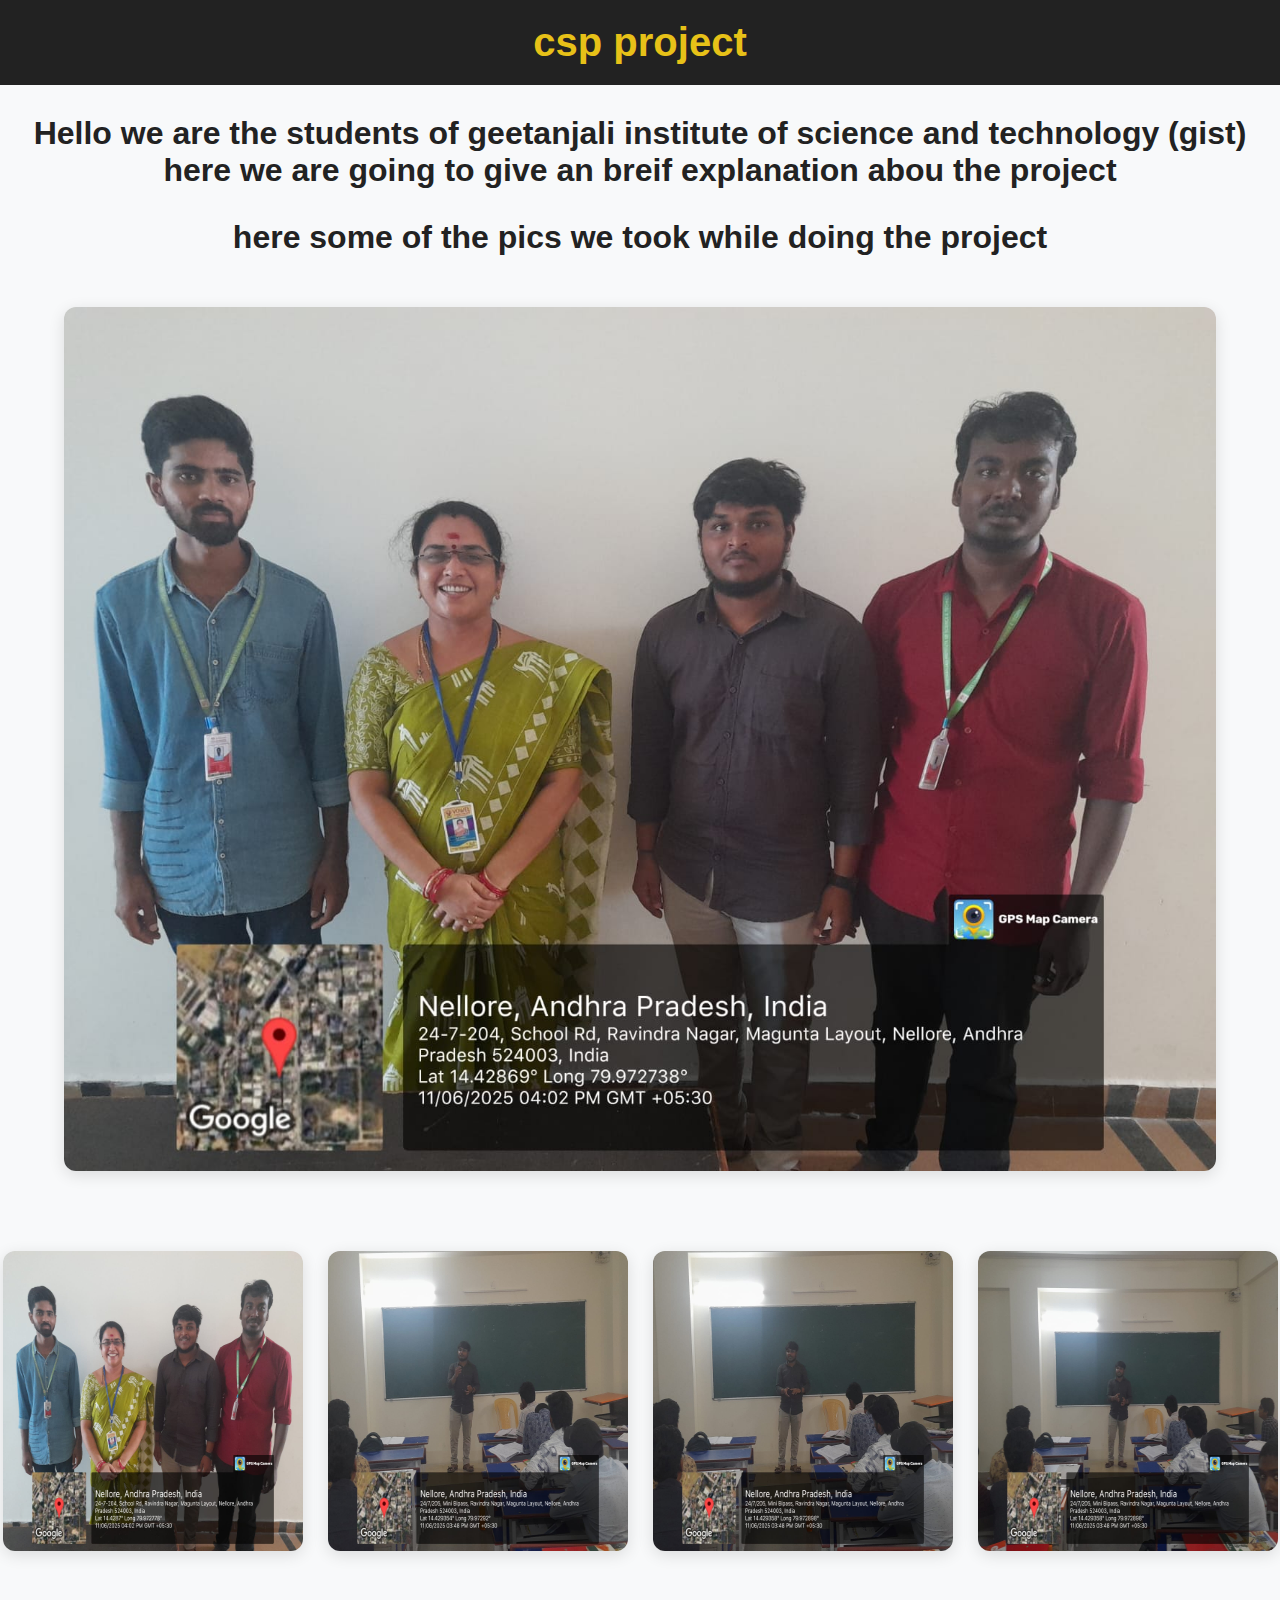
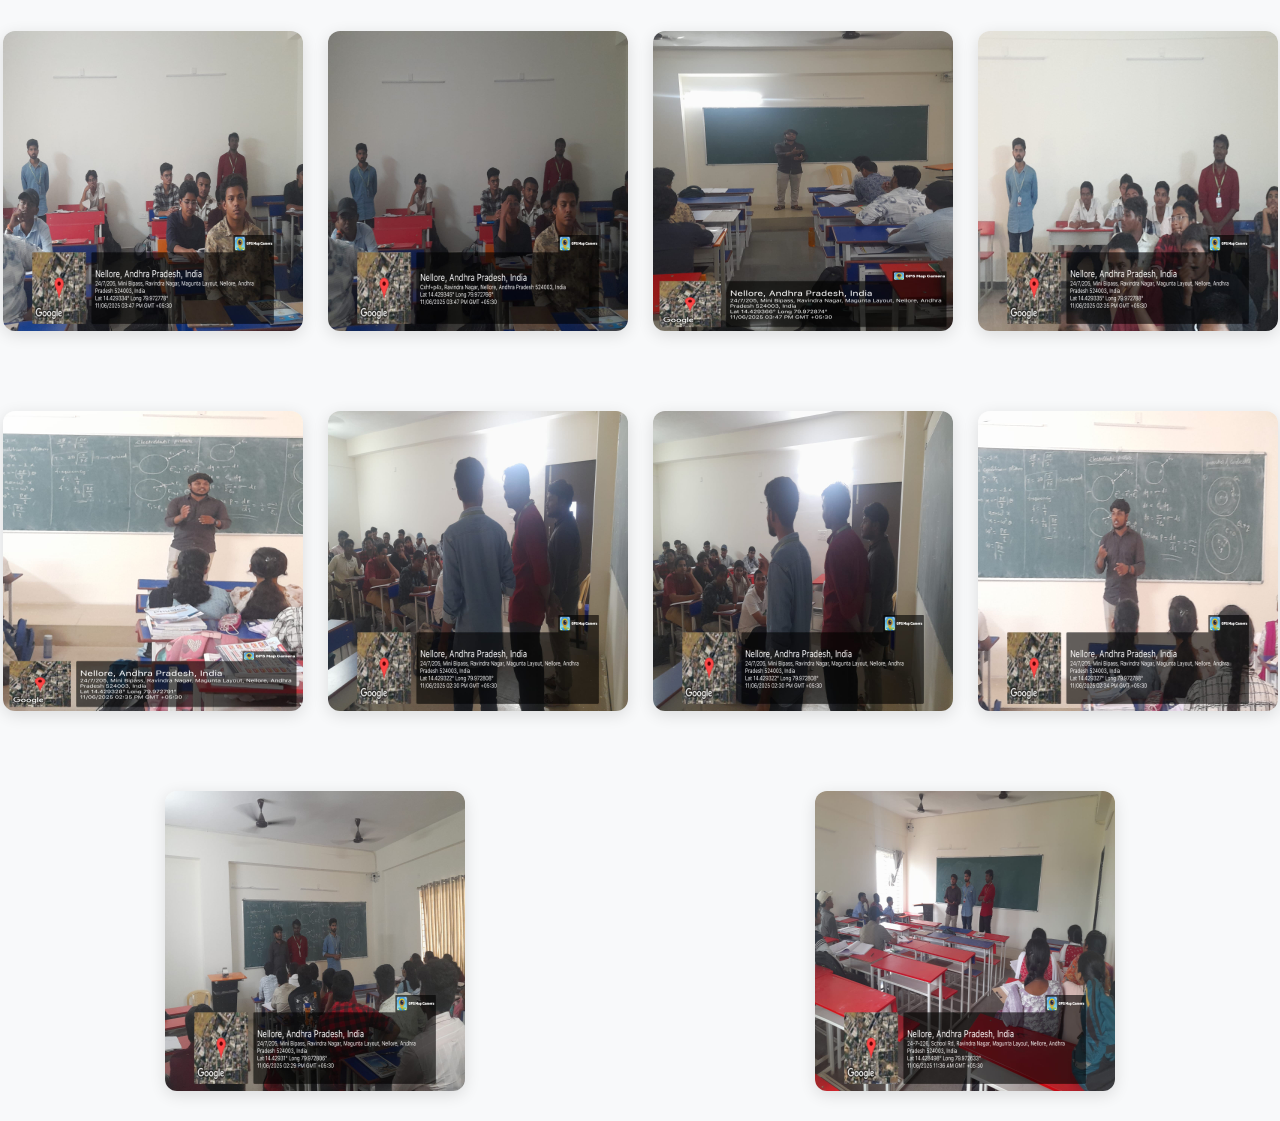
<file: about.html>
<html lang="en">
<head>
    <meta charset="UTF-8">
    <meta name="viewport" content="width=device-width, initial-scale=1.0">
    <title>About</title>
    <link rel="stylesheet" href="csp style.css">
</head>
<body>
    <header>
        <h1 > <a style="color: rgb(231, 193, 24); text-decoration:none ;" href="index.html">csp project</a></h1>
    </header>
    <h1>Hello we are the students of geetanjali institute of science and technology (gist) here we are going to give an breif explanation abou the project </h1>
<h1>here some of the pics we took while doing the project</h1> 
<div class=" image-container" style="display: flex; flex-wrap: wrap; justify-content: center; gap: 20px;">
    <img class="survey-img" src= static\IMG-20250613-WA0003.jpg >
    <img class="survey-img" src= static\IMG-20250613-WA0004.jpg style="width: 300px; height: 300px;">
    <img class="survey-img" src= static\IMG-20250613-WA0005.jpg style="width: 300px; height: 300px;">
    <img class="survey-img" src= static\IMG-20250613-WA0006.jpg style="width: 300px; height: 300px;">
    <img class="survey-img" src= static\IMG-20250613-WA0007.jpg style="width: 300px; height: 300px;">
    <img class="survey-img" src= static\IMG-20250613-WA0008.jpg style="width: 300px; height: 300px;">
    <img class="survey-img" src= static\IMG-20250613-WA0010.jpg style="width: 300px; height: 300px;">
    <img class="survey-img" src= static\IMG-20250613-WA0011.jpg style="width: 300px; height: 300px;">
    <img class="survey-img" src= static\IMG-20250613-WA0040.jpg style="width: 300px; height: 300px;">
    <img class="survey-img" src= static\IMG-20250613-WA0041.jpg style="width: 300px; height: 300px;">
    <img class="survey-img" src= static\IMG-20250613-WA0042.jpg style="width: 300px; height: 300px;">
    <img class="survey-img" src= static\IMG-20250613-WA0043.jpg style="width: 300px; height: 300px;">
    <img class="survey-img" src= static\IMG-20250613-WA0044.jpg style="width: 300px; height: 300px;">
    <img class="survey-img" src= static\IMG-20250613-WA0045.jpg style="width: 300px; height: 300px;">
    <img class="survey-img" src= static\IMG-20250613-WA0053.jpg style="width: 300px; height: 300px;">
</div>
</html>
</file>
<file: csp style.css>
body {
    font-family: 'Segoe UI', Arial, sans-serif;
    background: #f8f9fa;
    margin: 0;
    padding: 0;
    color: #222;
}

header {
    background: #222;
    padding: 20px 0;
    text-align: center;
}

header h1 {
    margin: 0;
    font-size: 2.5rem;
}

header h1 a {
    color: #e7c118;
    text-decoration: none;
    transition: color 0.2s;
}

header h1 a:hover {
    color: #fff176;
}

nav ul {
    list-style: none;
    padding: 0;
    margin: 15px 0 0 0;
    display: flex;
    justify-content: center;
    gap: 30px;
}

nav ul li {
    display: inline;
}

nav ul li a {
    color: #fff;
    text-decoration: none;
    font-size: 1.1rem;
    padding: 6px 14px;
    border-radius: 4px;
    transition: background 0.2s, color 0.2s;
}

nav ul li a:hover,
nav ul li a:focus {
    background: #e7c118;
    color: #222;
}

h1, h2 {
    text-align: center;
    margin-top: 30px;
}

img {
    display: block;
    margin: 30px auto;
    border-radius: 12px;
    box-shadow: 0 4px 16px rgba(0,0,0,0.12);
    max-width: 90%;
    height: auto;
}
</file>
